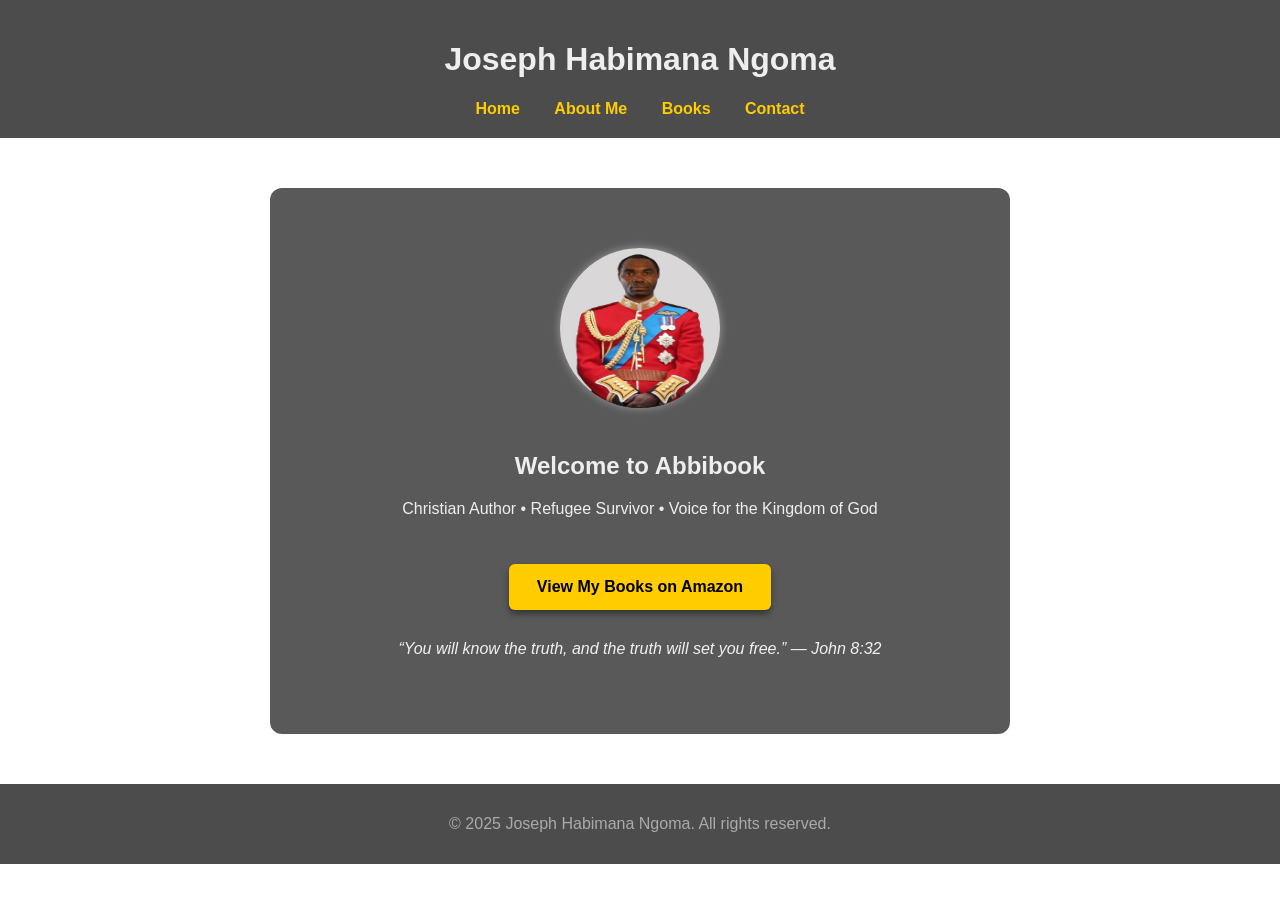
<file: index.html>
<!DOCTYPE html>
<html lang="en">
<head>
    <meta charset="UTF-8">
    <title>Joseph Habimana Ngoma - Abbibook</title>
    <link rel="stylesheet" href="style.css">
    <style>
        body {
            background: url('images/sky.jpg') no-repeat center center fixed;
            background-size: cover;
            margin: 0;
            font-family: Arial, sans-serif;
            color: #eee;
            text-align: center;
        }

        header {
            background-color: rgba(0, 0, 0, 0.7);
            padding: 20px;
        }

        nav a {
            color: #ffcc00;
            margin: 0 15px;
            text-decoration: none;
            font-weight: bold;
        }

        nav a:hover {
            color: #ff9900;
        }

        main {
            background-color: rgba(0, 0, 0, 0.65);
            padding: 60px 20px;
            margin: 50px auto;
            border-radius: 12px;
            width: 90%;
            max-width: 700px;
        }

        .button {
            display: inline-block;
            margin-top: 30px;
            padding: 14px 28px;
            background-color: #ffcc00;
            color: #000;
            font-weight: bold;
            text-decoration: none;
            border-radius: 6px;
            box-shadow: 0 4px 6px rgba(0,0,0,0.4);
            transition: 0.3s ease;
        }

        .button:hover {
            background-color: #ff9900;
            color: white;
            transform: scale(1.05);
        }

        .verse {
            font-style: italic;
            margin-top: 30px;
            color: #f1f1f1;
        }

        footer {
            background-color: rgba(0, 0, 0, 0.7);
            padding: 15px;
            color: #aaa;
            margin-top: 40px;
        }

        img.profile-pic {
            width: 160px;
            height: 160px;
            border-radius: 50%;
            box-shadow: 0 0 10px rgba(255, 255, 255, 0.4);
            margin-bottom: 20px;
        }
    </style>
</head>
<body>
    <header>
        <h1>Joseph Habimana Ngoma</h1>
        <nav>
            <a href="index.html">Home</a>
            <a href="about.html">About Me</a>
            <a href="books.html">Books</a>
            <a href="contact.html">Contact</a>
        </nav>
    </header>

    <main>
        <img src="images/joseph_profile.jpg" alt="Joseph Profile" class="profile-pic">
        <h2>Welcome to Abbibook</h2>
        <p>Christian Author • Refugee Survivor • Voice for the Kingdom of God</p>
        <a class="button" href="https://www.amazon.com/stores/JOSEPH-HABIMANA-NGOMA/author/B0DGS28QLB" target="_blank">View My Books on Amazon</a>
        <p class="verse">“You will know the truth, and the truth will set you free.” — John 8:32</p>
    </main>

    <footer>
        <p>© 2025 Joseph Habimana Ngoma. All rights reserved.</p>
    </footer>
</body>
</html>
</file>
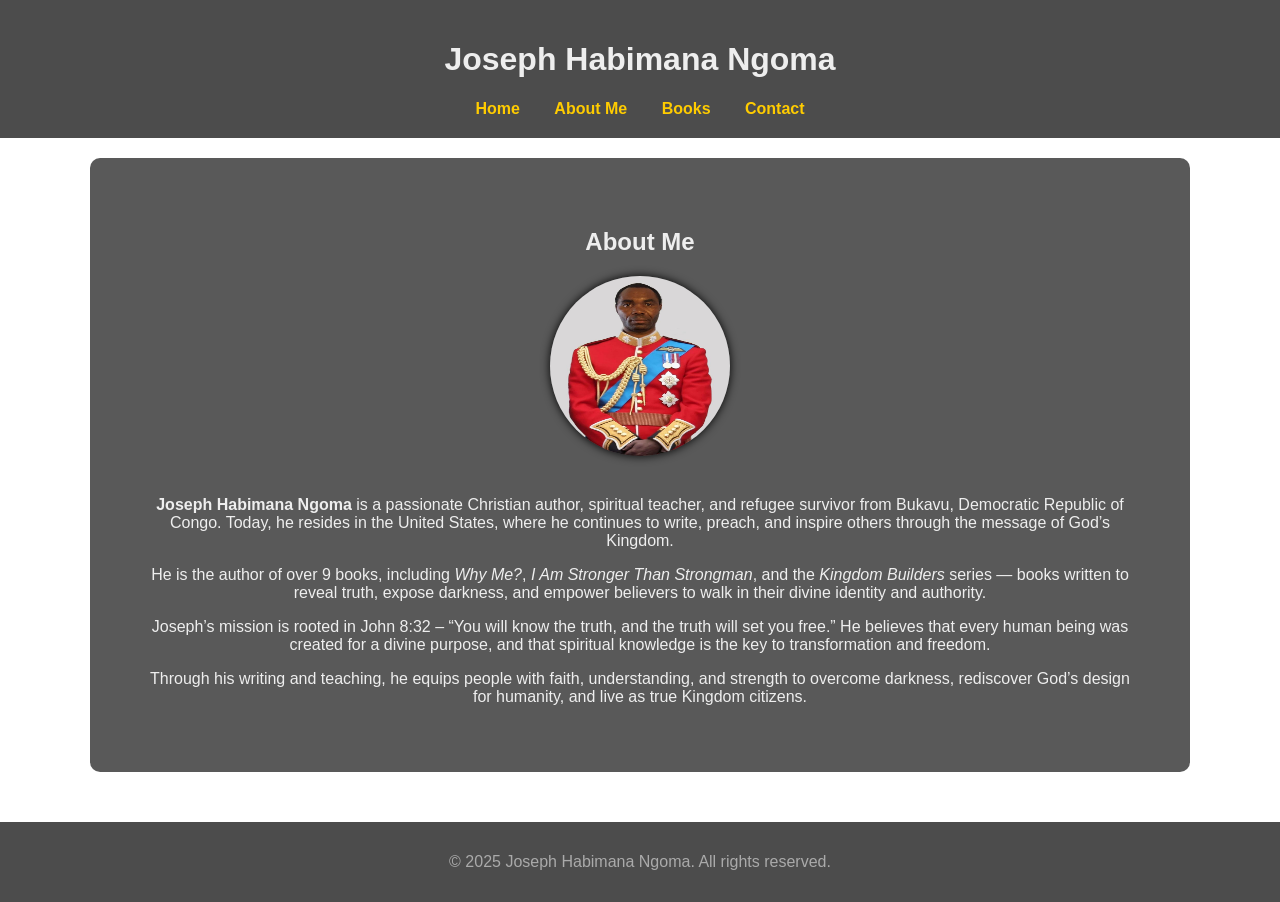
<file: about.html>
<!DOCTYPE html>
<html lang="en">
<head>
    <meta charset="UTF-8">
    <title>About Me - Joseph Habimana Ngoma</title>
    <link rel="stylesheet" href="style.css">
</head>
<body>
    <header>
        <h1>Joseph Habimana Ngoma</h1>
        <nav>
            <a href="index.html">Home</a>
            <a href="about.html">About Me</a>
            <a href="books.html">Books</a>
            <a href="contact.html">Contact</a>
        </nav>
    </header>

    <main>
        <h2>About Me</h2>
        <img src="images/joseph_profile.jpg" alt="Joseph Habimana Ngoma" style="width:180px; height:180px; border-radius:50%; box-shadow: 0 0 10px #000; margin-bottom: 20px;">

        <p><strong>Joseph Habimana Ngoma</strong> is a passionate Christian author, spiritual teacher, and refugee survivor from Bukavu, Democratic Republic of Congo. Today, he resides in the United States, where he continues to write, preach, and inspire others through the message of God’s Kingdom.</p>

        <p>He is the author of over 9 books, including <em>Why Me?</em>, <em>I Am Stronger Than Strongman</em>, and the <em>Kingdom Builders</em> series — books written to reveal truth, expose darkness, and empower believers to walk in their divine identity and authority.</p>

        <p>Joseph’s mission is rooted in John 8:32 – “You will know the truth, and the truth will set you free.” He believes that every human being was created for a divine purpose, and that spiritual knowledge is the key to transformation and freedom.</p>

        <p>Through his writing and teaching, he equips people with faith, understanding, and strength to overcome darkness, rediscover God’s design for humanity, and live as true Kingdom citizens.</p>
    </main>

    <footer>
        <p>© 2025 Joseph Habimana Ngoma. All rights reserved.</p>
    </footer>
</body>
</html>
</file>
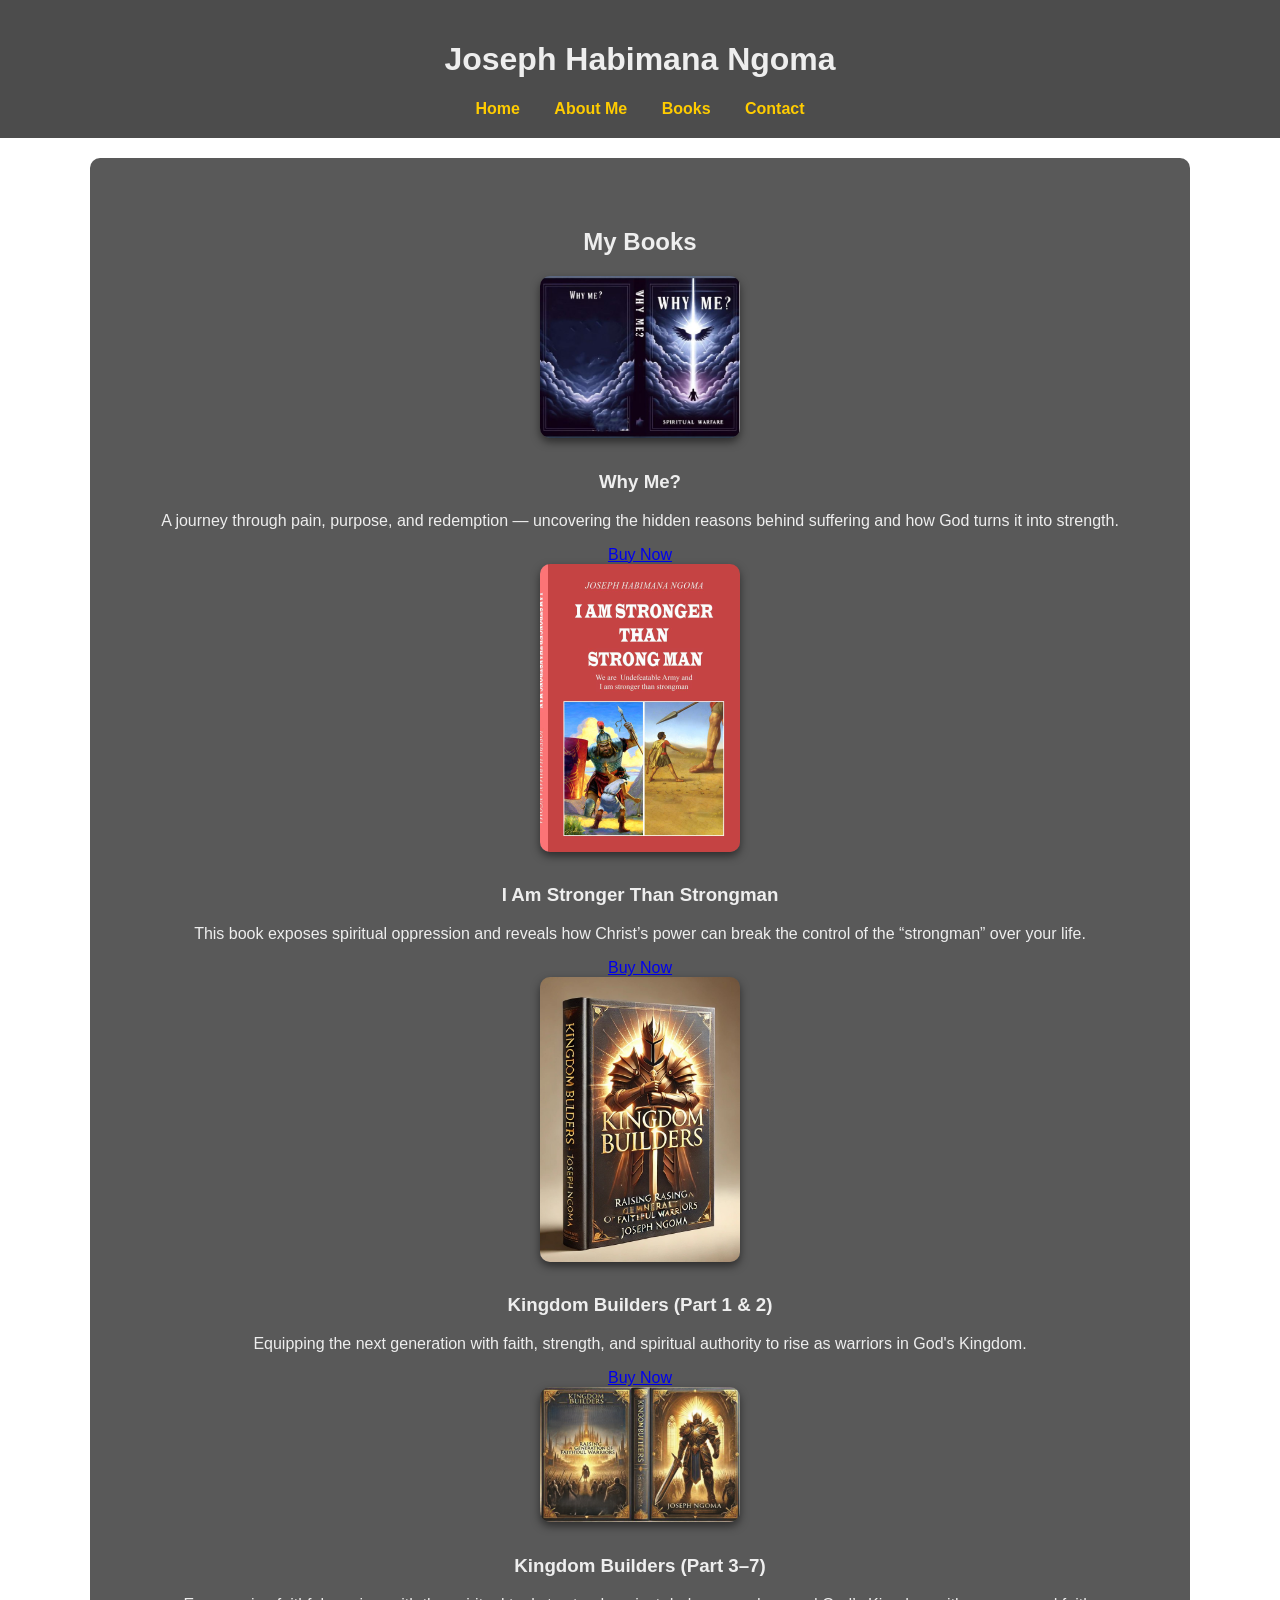
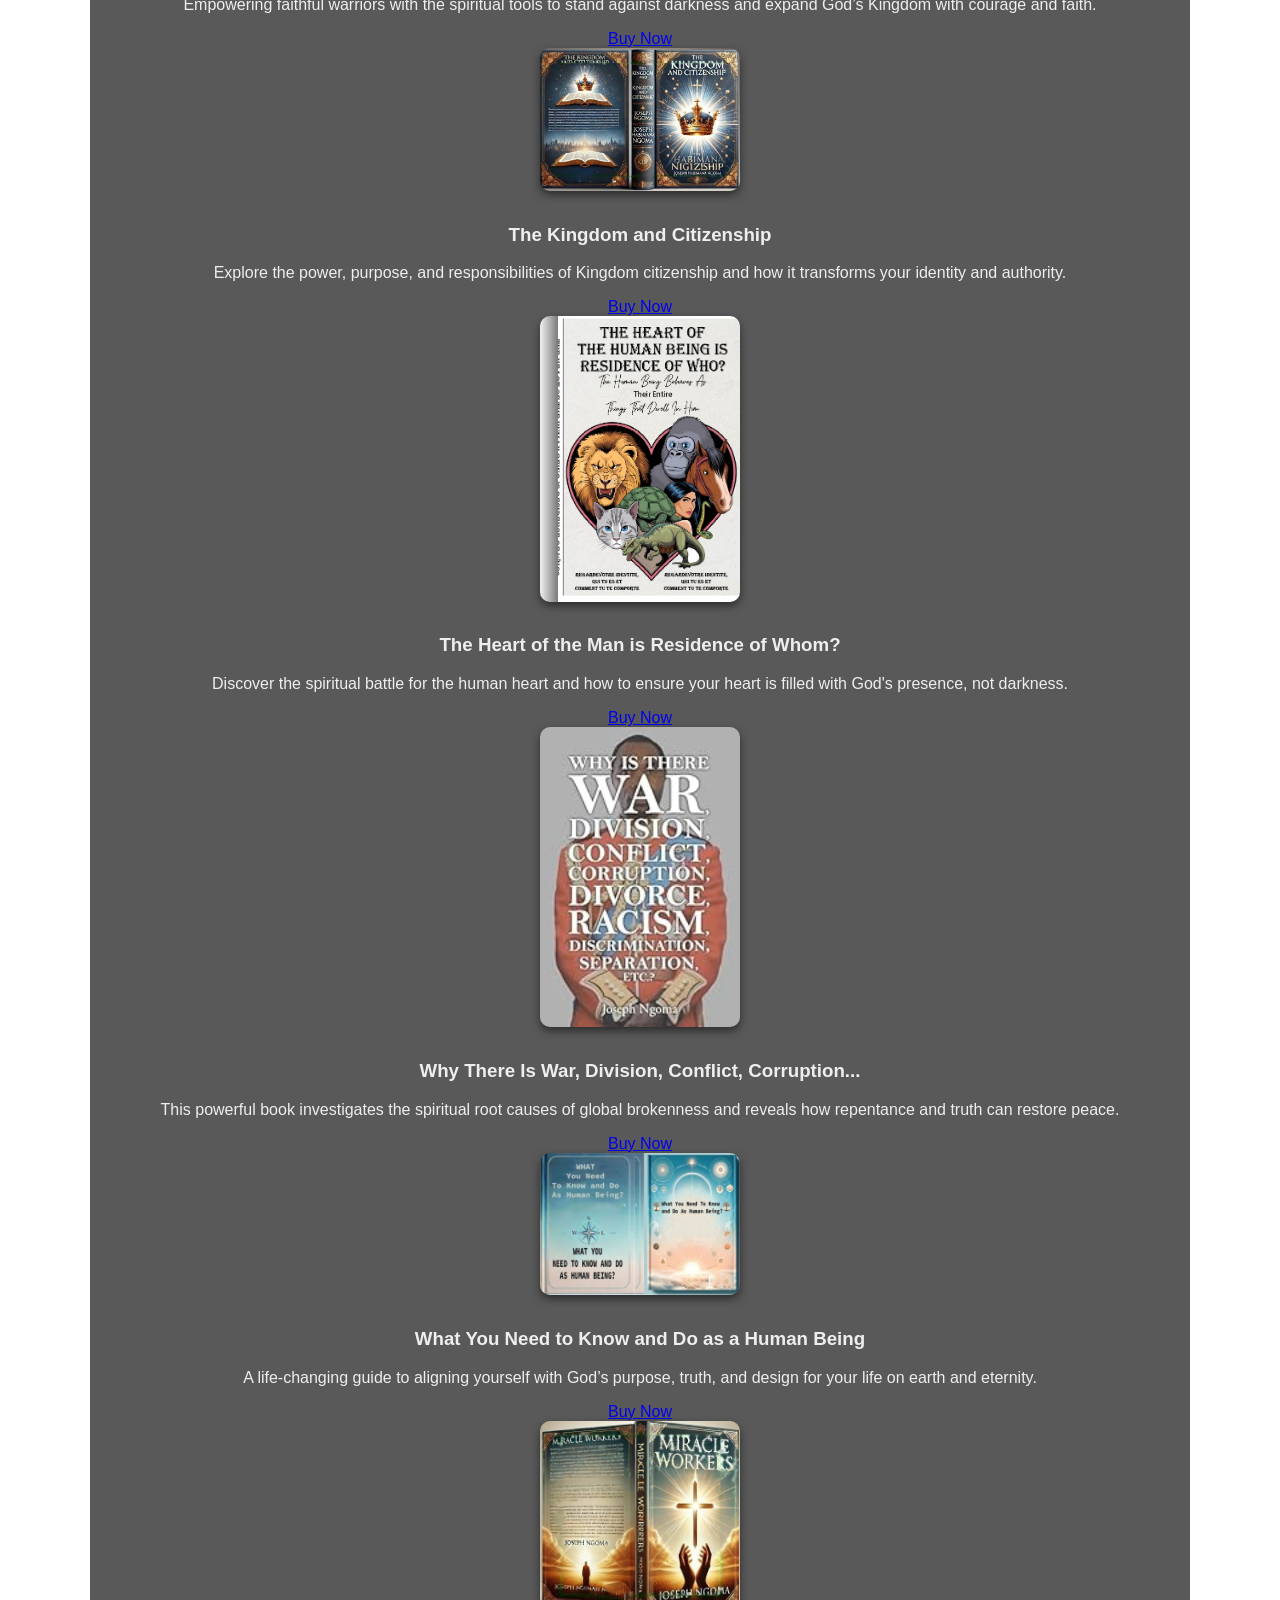
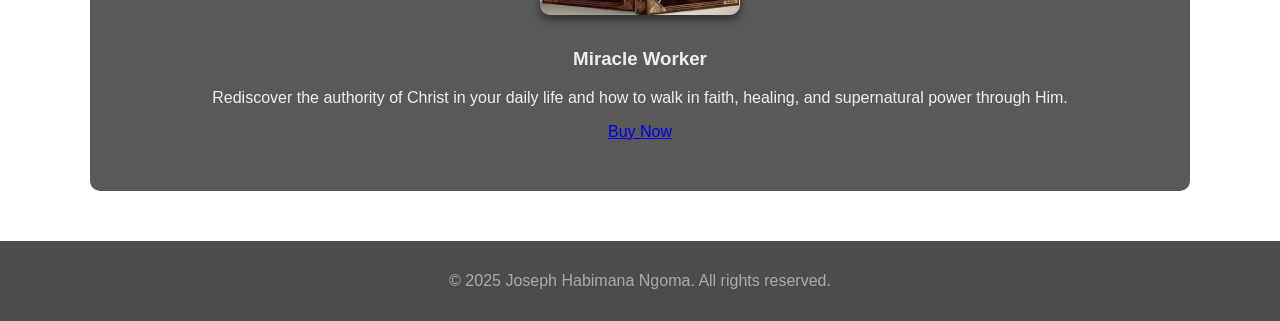
<file: books.html>
<!DOCTYPE html>
<html lang="en">
<head>
    <meta charset="UTF-8">
    <title>Books - Joseph Habimana Ngoma</title>
    <link rel="stylesheet" href="style.css">
</head>
<body>
    <header>
        <h1>Joseph Habimana Ngoma</h1>
        <nav>
            <a href="index.html">Home</a>
            <a href="about.html">About Me</a>
            <a href="books.html">Books</a>
            <a href="contact.html">Contact</a>
        </nav>
    </header>

    <main>
        <h2>My Books</h2>
        <div class="book-grid">

            <div class="book">
                <img src="images/why_me.jpg" alt="Why Me" class="book-cover">
                <h3>Why Me?</h3>
                <p>A journey through pain, purpose, and redemption — uncovering the hidden reasons behind suffering and how God turns it into strength.</p>
                <a class="buy-link" href="https://www.amazon.com/Why-Me-Journey-Through-Redemption/dp/B0DV5GBYK5" target="_blank">Buy Now</a>
            </div>

            <div class="book">
                <img src="images/stronger_than_strongman.jpg" alt="I Am Stronger Than Strongman" class="book-cover">
                <h3>I Am Stronger Than Strongman</h3>
                <p>This book exposes spiritual oppression and reveals how Christ’s power can break the control of the “strongman” over your life.</p>
                <a class="buy-link" href="https://www.amazon.com/Am-Stronger-Than-Strong-Man/dp/B0DGFGDKZR" target="_blank">Buy Now</a>
            </div>

            <div class="book">
                <img src="images/kingdom_builders_1_2.jpg" alt="Kingdom Builders 1 & 2" class="book-cover">
                <h3>Kingdom Builders (Part 1 & 2)</h3>
                <p>Equipping the next generation with faith, strength, and spiritual authority to rise as warriors in God's Kingdom.</p>
                <a class="buy-link" href="https://www.amazon.com/stores/JOSEPH-HABIMANA-NGOMA/author/B0DGS28QLB" target="_blank">Buy Now</a>
            </div>

            <div class="book">
                <img src="images/kingdom_builders_3_7.jpg" alt="Kingdom Builders 3–7" class="book-cover">
                <h3>Kingdom Builders (Part 3–7)</h3>
                <p>Empowering faithful warriors with the spiritual tools to stand against darkness and expand God’s Kingdom with courage and faith.</p>
                <a class="buy-link" href="https://www.amazon.com/stores/JOSEPH-HABIMANA-NGOMA/author/B0DGS28QLB" target="_blank">Buy Now</a>
            </div>

            <div class="book">
                <img src="images/kingdom_citizenship.jpg" alt="The Kingdom and Citizenship" class="book-cover">
                <h3>The Kingdom and Citizenship</h3>
                <p>Explore the power, purpose, and responsibilities of Kingdom citizenship and how it transforms your identity and authority.</p>
                <a class="buy-link" href="https://www.amazon.com/kingdom-Citizenship-Purpose-Principles-Kingdom/dp/B0DWLHDNKF" target="_blank">Buy Now</a>
            </div>

            <div class="book">
                <img src="images/heart_residence.jpg" alt="Heart of Man" class="book-cover">
                <h3>The Heart of the Man is Residence of Whom?</h3>
                <p>Discover the spiritual battle for the human heart and how to ensure your heart is filled with God's presence, not darkness.</p>
                <a class="buy-link" href="https://www.amazon.com/Heart-Man-Residence-Whom/dp/B0DPLNZMRJ" target="_blank">Buy Now</a>
            </div>

            <div class="book">
                <img src="images/why_there_is_war.jpg" alt="Why There Is War" class="book-cover">
                <h3>Why There Is War, Division, Conflict, Corruption...</h3>
                <p>This powerful book investigates the spiritual root causes of global brokenness and reveals how repentance and truth can restore peace.</p>
                <a class="buy-link" href="https://www.amazon.com/Division-Conflict-Corruption-Discrimination-Separation/dp/B0DZYXBKYJ" target="_blank">Buy Now</a>
            </div>

            <div class="book">
                <img src="images/what_you_need_to_know.jpg" alt="What You Need to Know" class="book-cover">
                <h3>What You Need to Know and Do as a Human Being</h3>
                <p>A life-changing guide to aligning yourself with God’s purpose, truth, and design for your life on earth and eternity.</p>
                <a class="buy-link" href="https://www.amazon.com/What-Need-Know-Human-Being-ebook/dp/B0DTN77YGJ" target="_blank">Buy Now</a>
            </div>

            <div class="book">
                <img src="images/miracle_worker.jpg" alt="Miracle Worker" class="book-cover">
                <h3>Miracle Worker</h3>
                <p>Rediscover the authority of Christ in your daily life and how to walk in faith, healing, and supernatural power through Him.</p>
                <a class="buy-link" href="https://www.amazon.com/MIRACLE-WORKER-Rediscovering-Authority-Christ-ebook/dp/B0DWM1Q93M" target="_blank">Buy Now</a>
            </div>

        </div>
    </main>

    <footer>
        <p>© 2025 Joseph Habimana Ngoma. All rights reserved.</p>
    </footer>
</body>
</html>
</file>
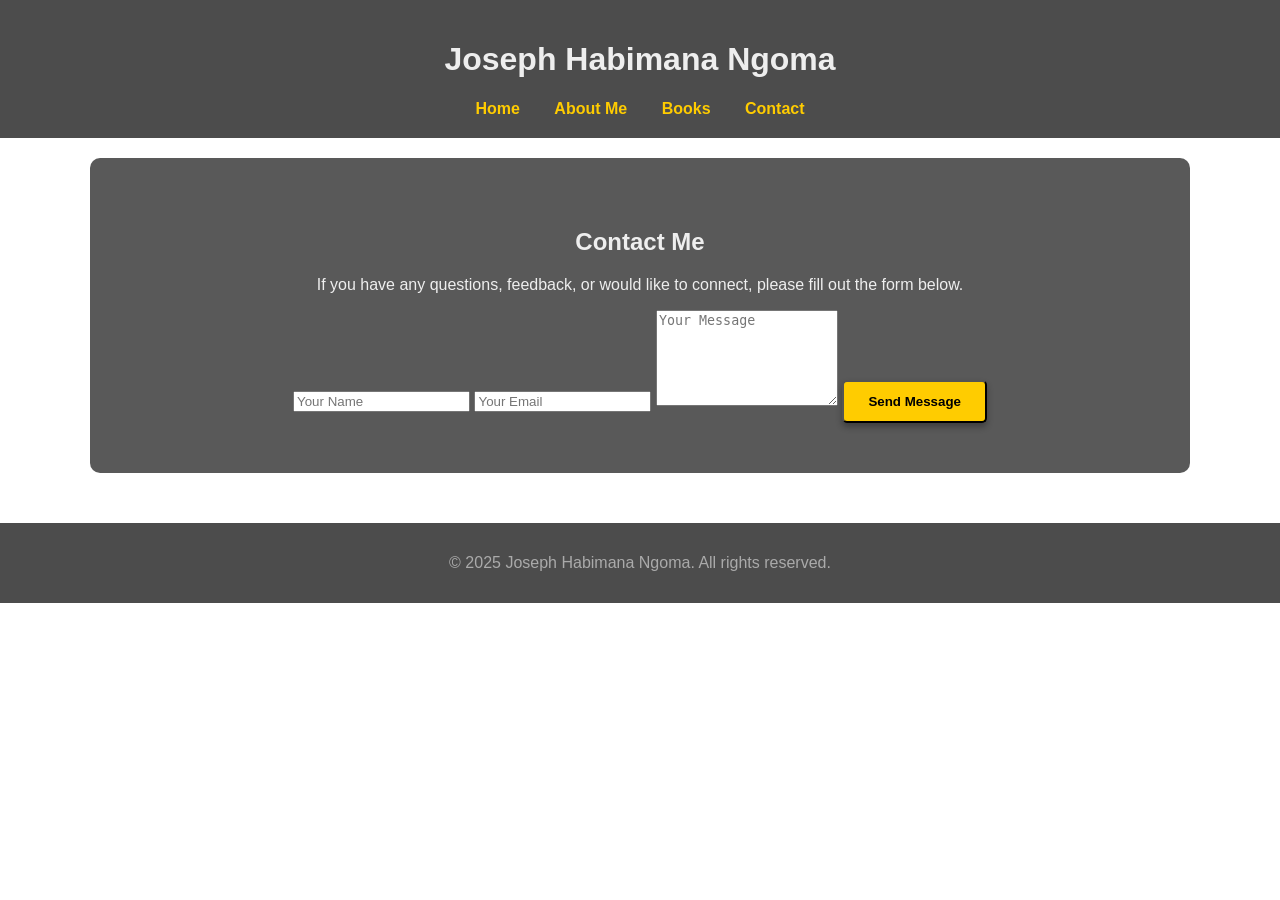
<file: contact.html>
<!DOCTYPE html>
<html lang="en">
<head>
    <meta charset="UTF-8">
    <title>Contact - Joseph Ngoma</title>
    <link rel="stylesheet" href="style.css">
</head>
<body class="contact">
    <header>
        <h1>Joseph Habimana Ngoma</h1>
        <nav>
            <a href="index.html">Home</a>
            <a href="about.html">About Me</a>
            <a href="books.html">Books</a>
            <a href="contact.html">Contact</a>
        </nav>
    </header>

    <main>
        <h2>Contact Me</h2>
        <p>If you have any questions, feedback, or would like to connect, please fill out the form below.</p>

        <form action="https://formspree.io/f/mwpovnzw" method="POST">
            <input type="text" name="name" placeholder="Your Name" required>
            <input type="email" name="email" placeholder="Your Email" required>
            <textarea name="message" placeholder="Your Message" rows="6" required></textarea>
            <button type="submit" class="button">Send Message</button>
        </form>
    </main>

    <footer>
        <p>© 2025 Joseph Habimana Ngoma. All rights reserved.</p>
    </footer>
</body>
</html>
</file>
<file: style.css>
body {
    background: url('images/sky.jpg') no-repeat center center fixed;
    background-size: cover;
    color: #eee;
    font-family: Arial, sans-serif;
    margin: 0;
    padding: 0;
    text-align: center;
}

header {
    background-color: rgba(0, 0, 0, 0.7);
    padding: 20px;
}

nav a {
    color: #ffcc00;
    margin: 0 15px;
    text-decoration: none;
    font-weight: bold;
}

nav a:hover {
    color: #ff9900;
}

main {
    padding: 50px;
    background-color: rgba(0, 0, 0, 0.65);
    border-radius: 10px;
    margin: 20px auto;
    width: 90%;
    max-width: 1000px;
}

.button {
    display: inline-block;
    margin-top: 20px;
    padding: 12px 24px;
    background-color: #ffcc00;
    color: black;
    text-decoration: none;
    font-weight: bold;
    border-radius: 5px;
    box-shadow: 0 4px 6px rgba(0, 0, 0, 0.3);
    transition: all 0.3s ease;
}

.button:hover {
    background-color: #ff9900;
    color: white;
    transform: scale(1.05);
    box-shadow: 0 6px 10px rgba(0, 0, 0, 0.4);
}

footer {
    margin-top: 50px;
    background-color: rgba(0, 0, 0, 0.7);
    padding: 15px;
    color: #aaa;
}

.book-cover {
    width: 200px;
    height: auto;
    border-radius: 10px;
    margin-bottom: 10px;
    box-shadow: 0 4px 8px rgba(0,0,0,0.5);
}
</file>
